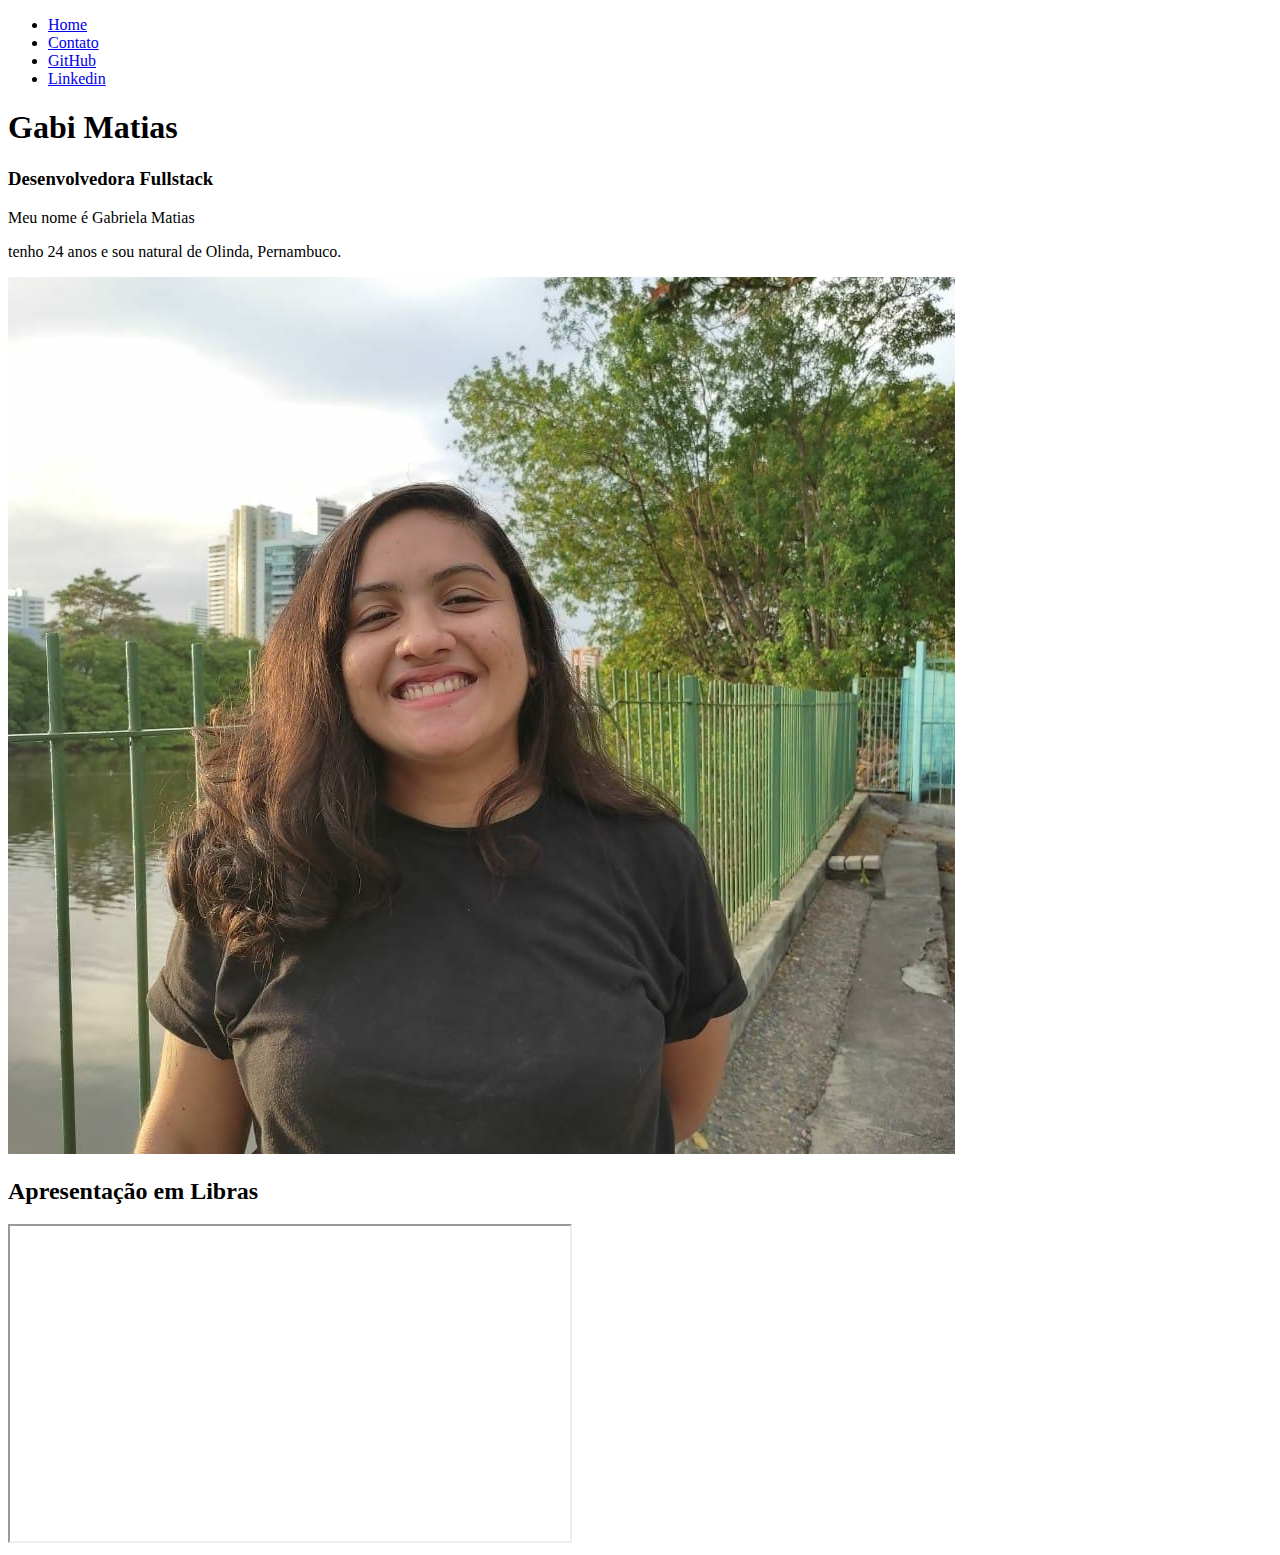
<file: index.html>
<!DOCTYPE html>
<html lang="pt-br">
<head>
    <meta charset="UTF-8">
    <meta http-equiv="X-UA-Compatible" content="IE=edge">
    <meta name="viewport" content="width=device-width, initial-scale=1.0">
    <title>Meu Perfil</title>
</head>
<body>
    <ul>
        <li><a href="index.html">Home</a></li>
        <li><a href="contato.html">Contato</a></li>
        <li><a href="https://github.com/GabrielaMatemaTECH">GitHub</a></li>
        <li><a href="https://www.linkedin.com/in/gabriela-matiasnascimento/">Linkedin</a></li>
    </ul>

    <h1> Gabi Matias </h1>
    <h3> Desenvolvedora Fullstack</h3>
    <p>
        Meu nome é Gabriela Matias         
    </p>
    
    <p>
        tenho 24 anos e sou natural de Olinda, Pernambuco.
    </p>

    <img src="assets/img/foto gabi 1.jpeg"alt="Foto do criador desse conteúdo">

    <h2>Apresentação em Libras</h2>
    <iframe 
    width="560" 
    height="315" 
    src="https://www.youtube.com/embed/gG_OLStlxwY" 
    title="YouTube video player" 
    frameborder="3" allow="accelerometer; autoplay; clipboard-write; encrypted-media; gyroscope; picture-in-picture" allowfullscreen>


    </width=>"

</body>
</html>
</file>
